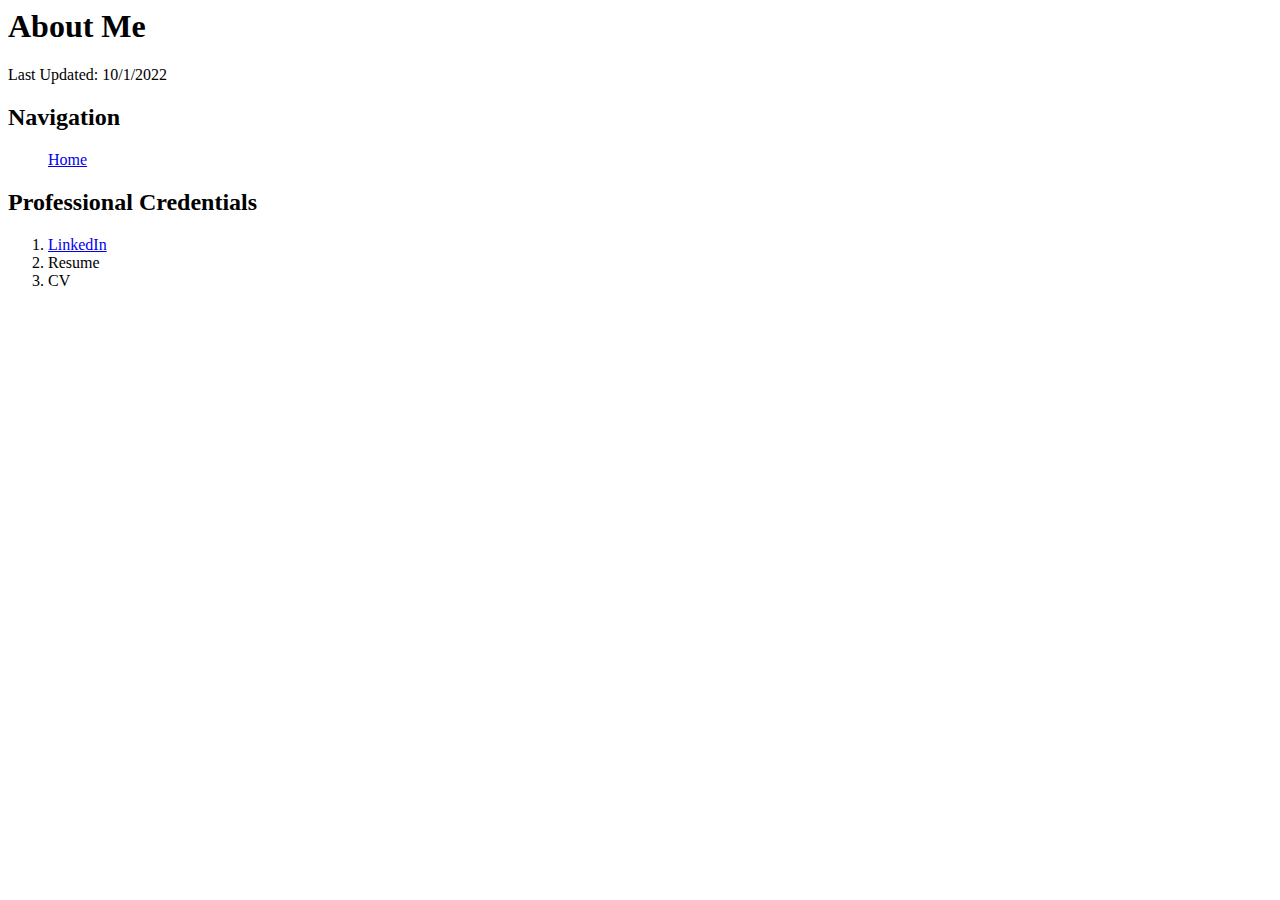
<file: About.html>
<html>
    <body>
        <title>
            Joyce Xie: About
        </title>
        <h1>
            About Me
        </h1>
        <div>
        <p>Last Updated: 10/1/2022</p>
        <h2>
            Navigation
        </h2>
        <nav>
            <ol>
                <a href="home.html">Home</a>
            </ol>
        <h2>Professional Credentials</h2>
        </nav>
        <ol>
            <li><a href="https://www.linkedin.com/in/joyce-xie-1010/">LinkedIn</a></li>
            <li>Resume</li>
            <li>CV</li>
        </ol>
        </div>
    </body>
</html>
</file>
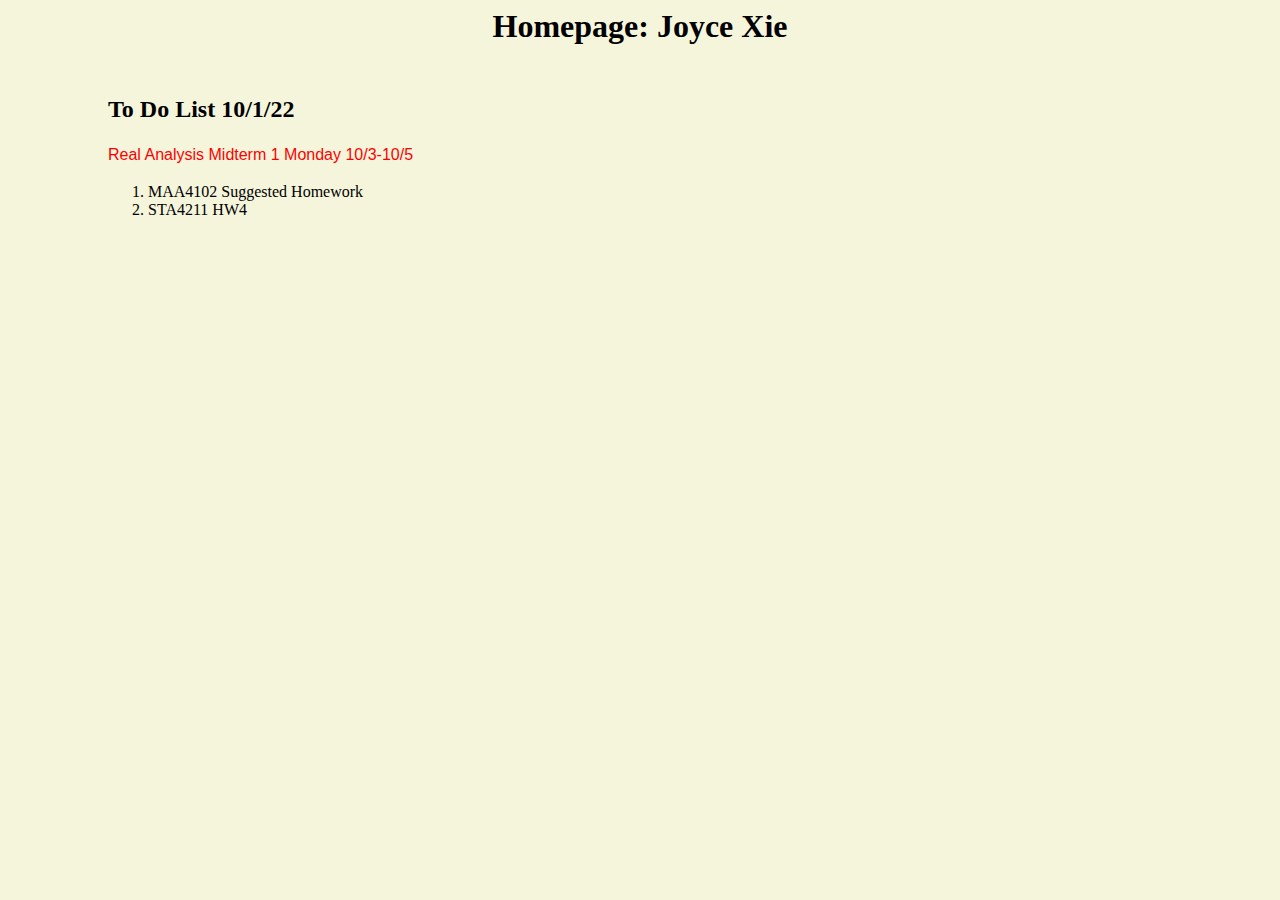
<file: home.html>
<!-- This is a comment -->
<html>
    <body>
        <title>
            Joyce Xie - Personal Website
        </title>
        <link rel="stylesheet" href="style.css"/>
        <h1>Homepage: Joyce Xie</h1>
        <div>
        <h2>To Do List 10/1/22</h2>
        <p style="color:red;">Real Analysis Midterm 1 Monday 10/3-10/5</p>
        <ol>
            <li>MAA4102 Suggested Homework</li>
            <li>STA4211 HW4</li>
        </ol>
        
        <?php %IPATH = $_SERVER["DOCUMENT_ROOT"]."/assets/php/"; include($IPATH."nav.html"); ?>

        </div>
    </body>
</html>
</file>
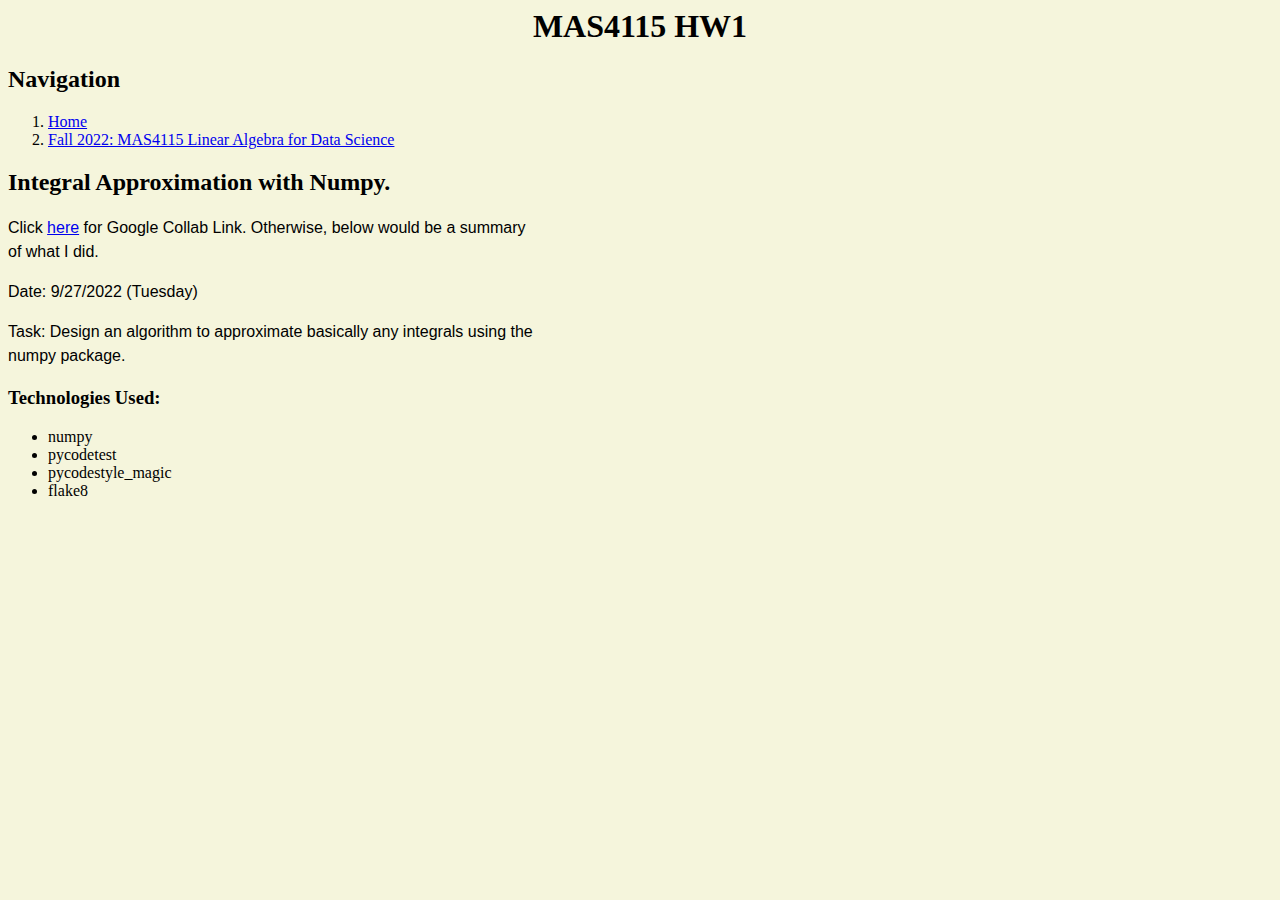
<file: HW1.html>
<html>
    <body>
        <title>
            MAS4115 - HW1
        </title>
        <link rel="stylesheet" href="style.css"/>
        <h1>MAS4115 HW1</h1>
        <h2>
            Navigation
        </h2>
        <nav>
            <ol>
                <li><a href="home.html">Home</a></li>
                <li><a href="MAS4115.html">Fall 2022: MAS4115 Linear Algebra for Data Science</a></li>
            </ol>
        </nav>

        <h2>
            Integral Approximation with Numpy.
        </h2>
        <p>
            Click <a href="https://colab.research.google.com/drive/1Vti3XrZymm_IfPka_0L--qrxXXbW3hJT?usp=sharing">here</a>
            for Google Collab Link.
            Otherwise, below would be a summary of what I did. 
        </p>
        
        <p>
            Date: 9/27/2022 (Tuesday)
        </p>
        <p>Task: Design an algorithm to approximate basically any integrals using the numpy package.</p>
        <h3>
            Technologies Used:
        </h3>
        <ul>
            <li>numpy</li>
            <li>pycodetest</li>
            <li>pycodestyle_magic</li>
            <li>flake8</li>
        </ul>
        
    </body>
</html>
</file>
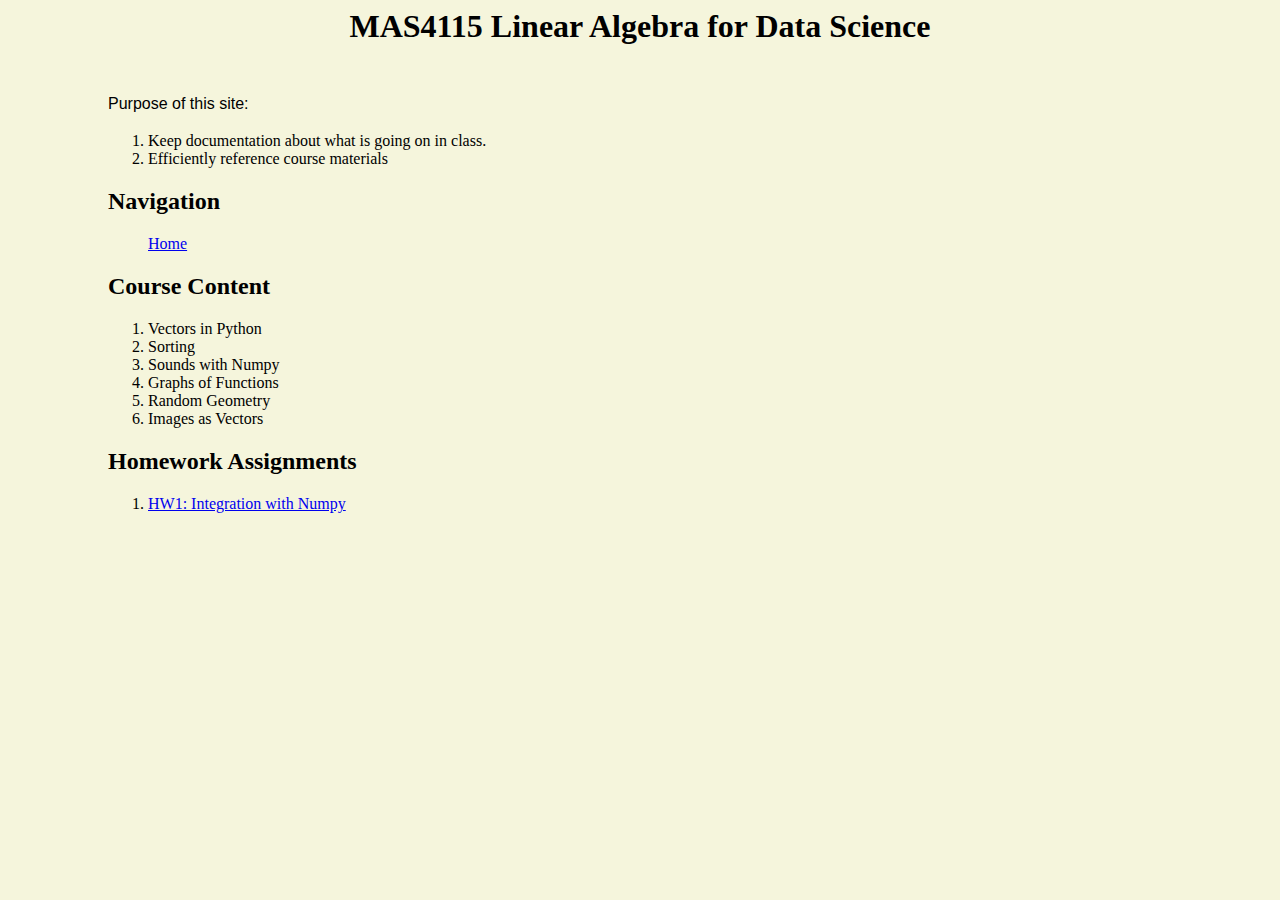
<file: MAS4115.html>
<html>
    <body>
        <title>
            MAS4115 Linear Algebra for Data Science
        </title>
        <link rel="stylesheet" href="style.css"/>
            <h1>
                MAS4115 Linear Algebra for Data Science
            </h1>
            <div>
            <p>
                Purpose of this site: 
                <ol>
                    <li>Keep documentation about what is going on in class.</li>
                    <li>Efficiently reference course materials</li>
                </ol>
            </p>
            
        <h2>
            Navigation
        </h2>
        <nav>
            <ol>
                <a href="Homepage">Home</a>
            </ol>
        </nav>
        
        <h2>Course Content</h2>
        <nav>
            <ol>
                <li>Vectors in Python</li>
                <li>Sorting</li>
                <li>Sounds with Numpy</li>
                <li>Graphs of Functions</li>
                <li>Random Geometry</li>
                <li>Images as Vectors</li>
            </ol>
        </nav>
        <h2>Homework Assignments</h2>
        <nav>
            <ol>
                <li><a href="HW1.html">HW1: Integration with Numpy</a> </li>
            </ol>
          </nav>
        </div>
    </body>
</html>
</file>
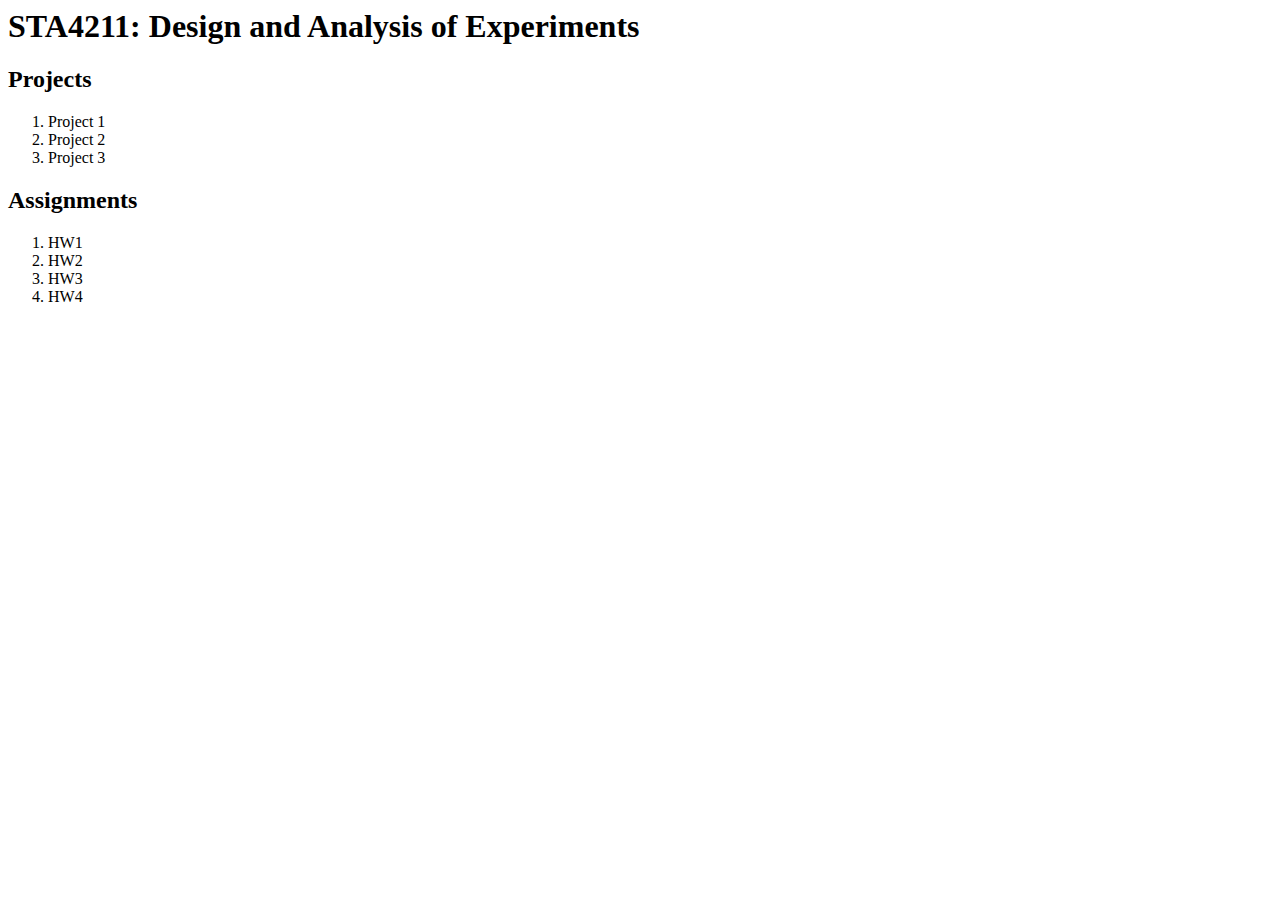
<file: STA4211.html>
<html>
    <body>
        <title>
            STA4211: Design and Analysis of Experiments
        </title>
        <h1>STA4211: Design and Analysis of Experiments</h1>
        <h2>Projects</h2>
        <nav>
            <ol>
                <li>Project 1</li>
                <li>Project 2</li>
                <li>Project 3</li>
            </ol>
        </nav>
        
        <h2>Assignments</h2>
        <div>
            <nav>
                <ol>
                    <li>HW1</li>
                    <li>HW2</li>
                    <li>HW3</li>
                    <li>HW4</li>
                </ol>
            </nav>
        </div>
    </body>
</html>
</file>
<file: style.css>
div {
    padding-top: 10px;
    padding-right: 10px;
    padding-bottom: 10px;
    padding-left: 100px;
}
body {
    background-color: #F5F5DC
}
h1 {
    text-align: center
}

p {
    font: 100%/1.5 sans-serif;
    max-width: 33em;
}
</file>
